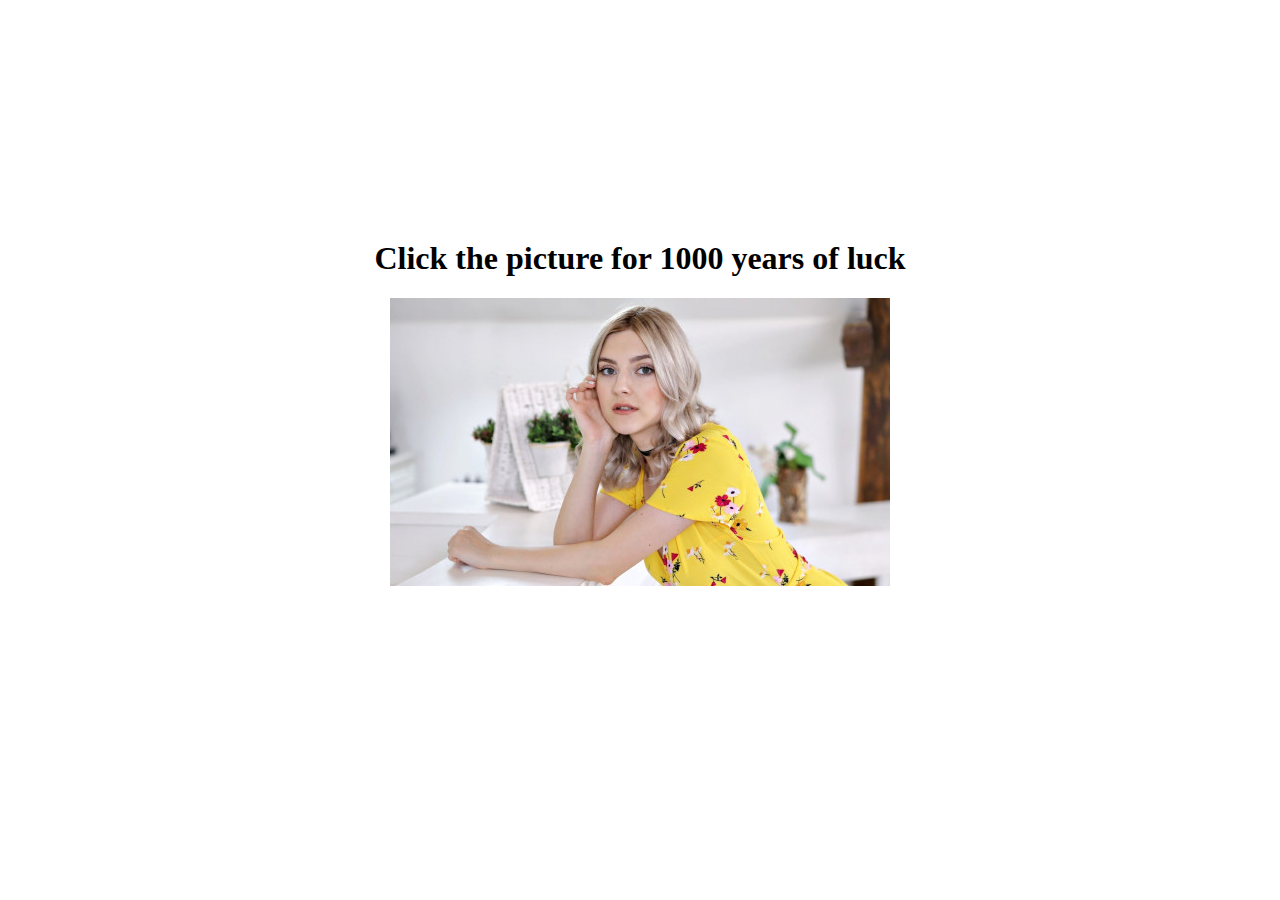
<file: index.html>
<!DOCTYPE html>
<html lang="en">
<head>
    <meta charset="UTF-8">
    <meta http-equiv="X-UA-Compatible" content="IE=edge">
    <meta name="viewport" content="width=device-width, initial-scale=1.0">
    <title>Personal Page</title>
    <link rel="stylesheet" href="style.css">
</head>
<body>
    <div class="container"> 
    <h1>Click the picture for 1000 years of luck</h1>
    <div class="picture">
        <a href="https://youtu.be/QtBDL8EiNZo"><img src="eva.jpg" alt=""></a>
            
    </div>
</div>
</body>
</html>
</file>
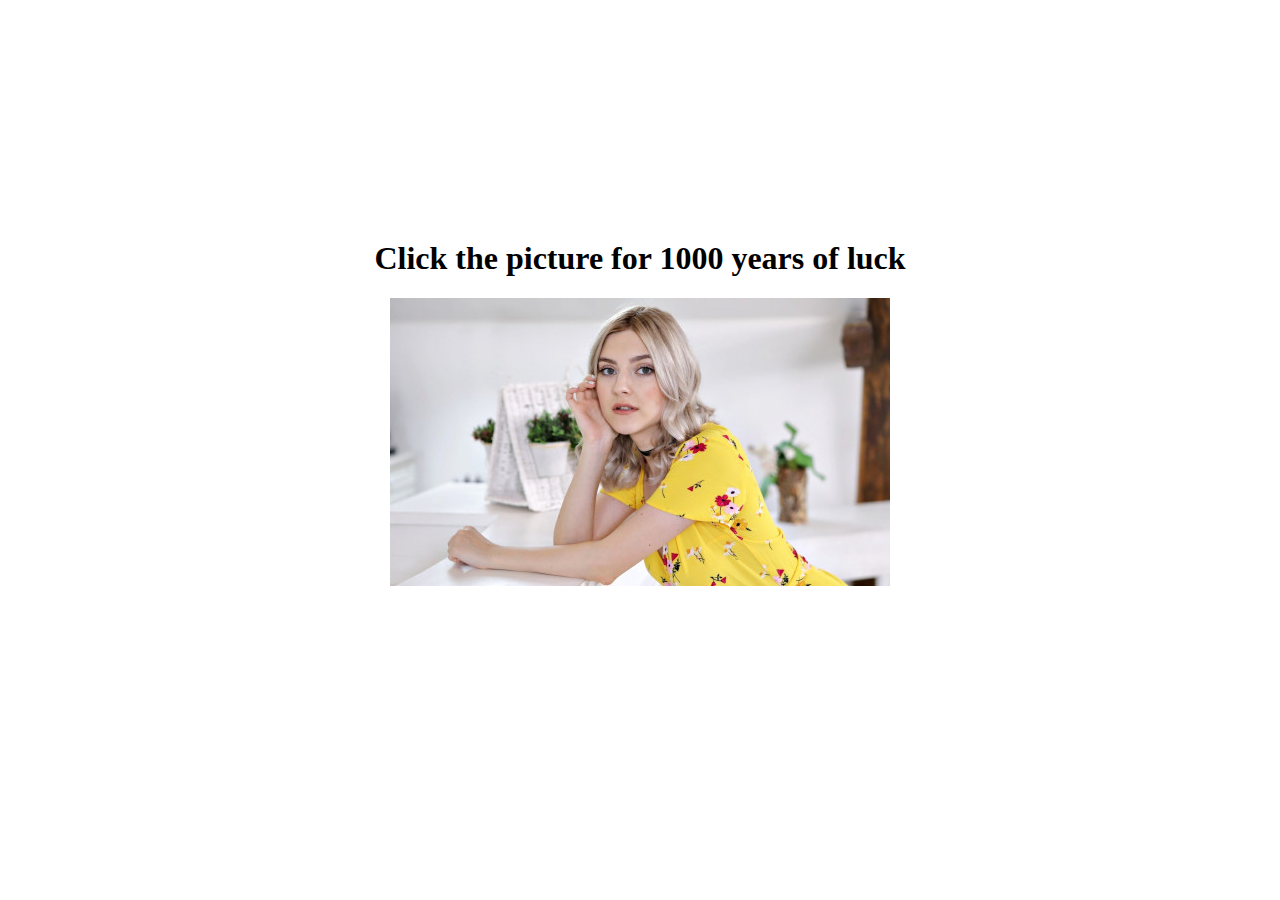
<file: idex.html>
<!DOCTYPE html>
<html lang="en">
<head>
    <meta charset="UTF-8">
    <meta http-equiv="X-UA-Compatible" content="IE=edge">
    <meta name="viewport" content="width=device-width, initial-scale=1.0">
    <title>Personal Page</title>
    <link rel="stylesheet" href="style.css">
</head>
<body>
    <div class="container"> 
    <h1>Click the picture for 1000 years of luck</h1>
    <div class="picture">
        <a href="https://youtu.be/QtBDL8EiNZo"><img src="eva.jpg" alt=""></a>
            
    </div>
</div>
</body>
</html>
</file>
<file: style.css>
.picture{
    display: flex;
    justify-content: center;
    justify-self: center;
}

h1{
    text-align: center;
}
.container{
    margin-top: 15rem;
}
</file>
